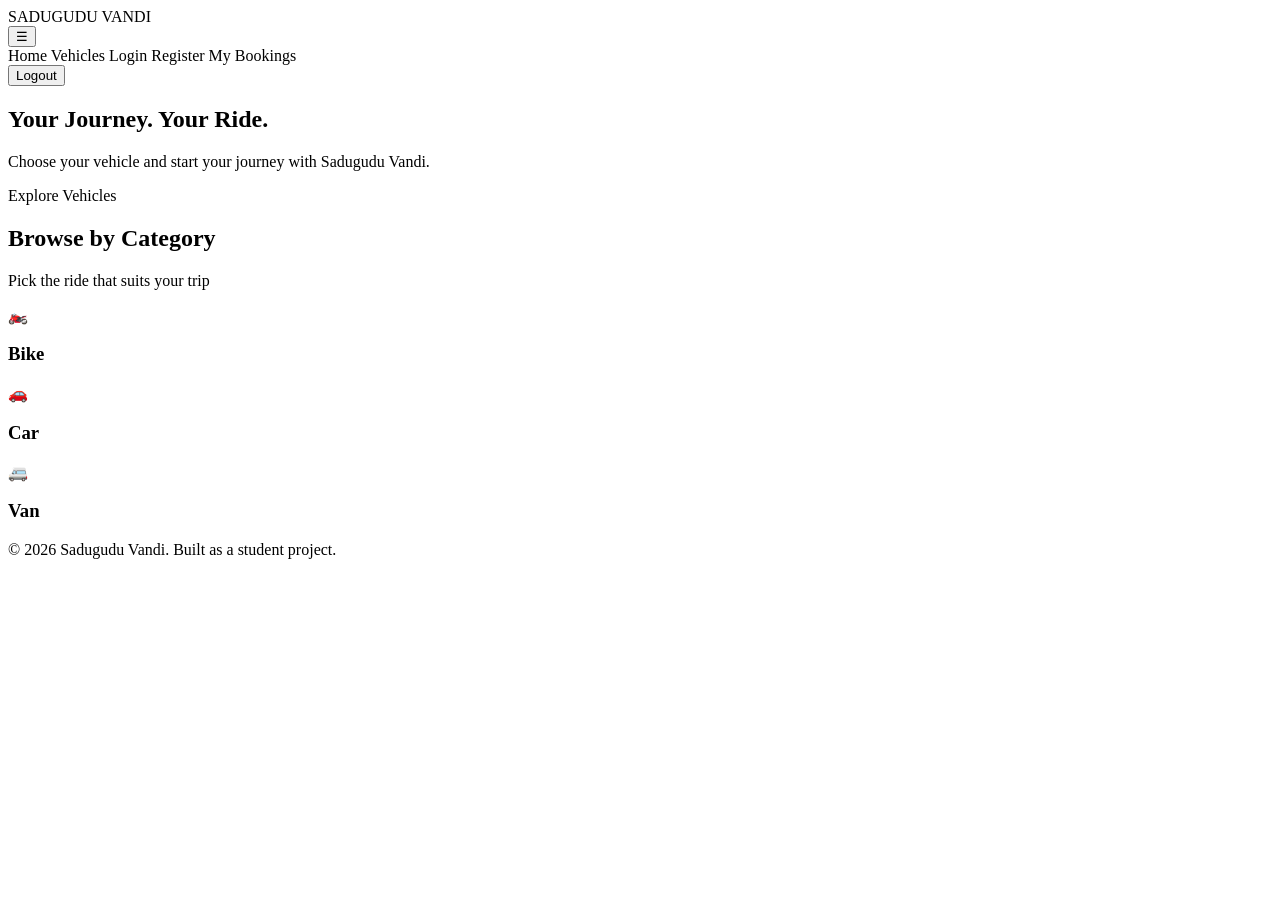
<file: saduguduvandi/target/classes/templates/index.html>
<!DOCTYPE html>
<html lang="en" xmlns:th="http://www.thymeleaf.org" xmlns:sec="http://www.thymeleaf.org/extras/spring-security">
<head>
    <meta charset="UTF-8">
    <meta name="viewport" content="width=device-width, initial-scale=1.0">
    <title>Sadugudu Vandi - Your Journey. Your Ride.</title>
    <link rel="stylesheet" th:href="@{/css/style.css}">
</head>
<body>

<nav class="navbar">
    <div class="brand">SADUGUDU <span>VANDI</span></div>
    <button class="nav-toggle" id="navToggle">&#9776;</button>
    <div class="nav-links" id="navLinks">
        <a th:href="@{/}">Home</a>
        <a th:href="@{/vehicles}">Vehicles</a>
        <a sec:authorize="!isAuthenticated()" th:href="@{/login}">Login</a>
        <a sec:authorize="!isAuthenticated()" th:href="@{/register}">Register</a>
        <a sec:authorize="isAuthenticated()" th:href="@{/my-bookings}">My Bookings</a>
        <form sec:authorize="isAuthenticated()" th:action="@{/logout}" method="post">
            <button type="submit" class="btn-link">Logout</button>
        </form>
    </div>
</nav>

<section class="hero">
    <h1>Your Journey. Your Ride.</h1>
    <p>Choose your vehicle and start your journey with Sadugudu Vandi.</p>
    <a th:href="@{/vehicles}" class="btn">Explore Vehicles</a>
</section>

<div class="section-heading">
    <h2>Browse by Category</h2>
    <p>Pick the ride that suits your trip</p>
</div>

<div class="categories">
    <a class="category-card" th:href="@{/vehicles(category='BIKE')}">
        <div class="icon">🏍️</div>
        <h3>Bike</h3>
    </a>
    <a class="category-card" th:href="@{/vehicles(category='CAR')}">
        <div class="icon">🚗</div>
        <h3>Car</h3>
    </a>
    <a class="category-card" th:href="@{/vehicles(category='VAN')}">
        <div class="icon">🚐</div>
        <h3>Van</h3>
    </a>
</div>

<footer>
    &copy; 2026 Sadugudu Vandi. Built as a student project.
</footer>

<script th:src="@{/js/main.js}"></script>
</body>
</html>
</file>
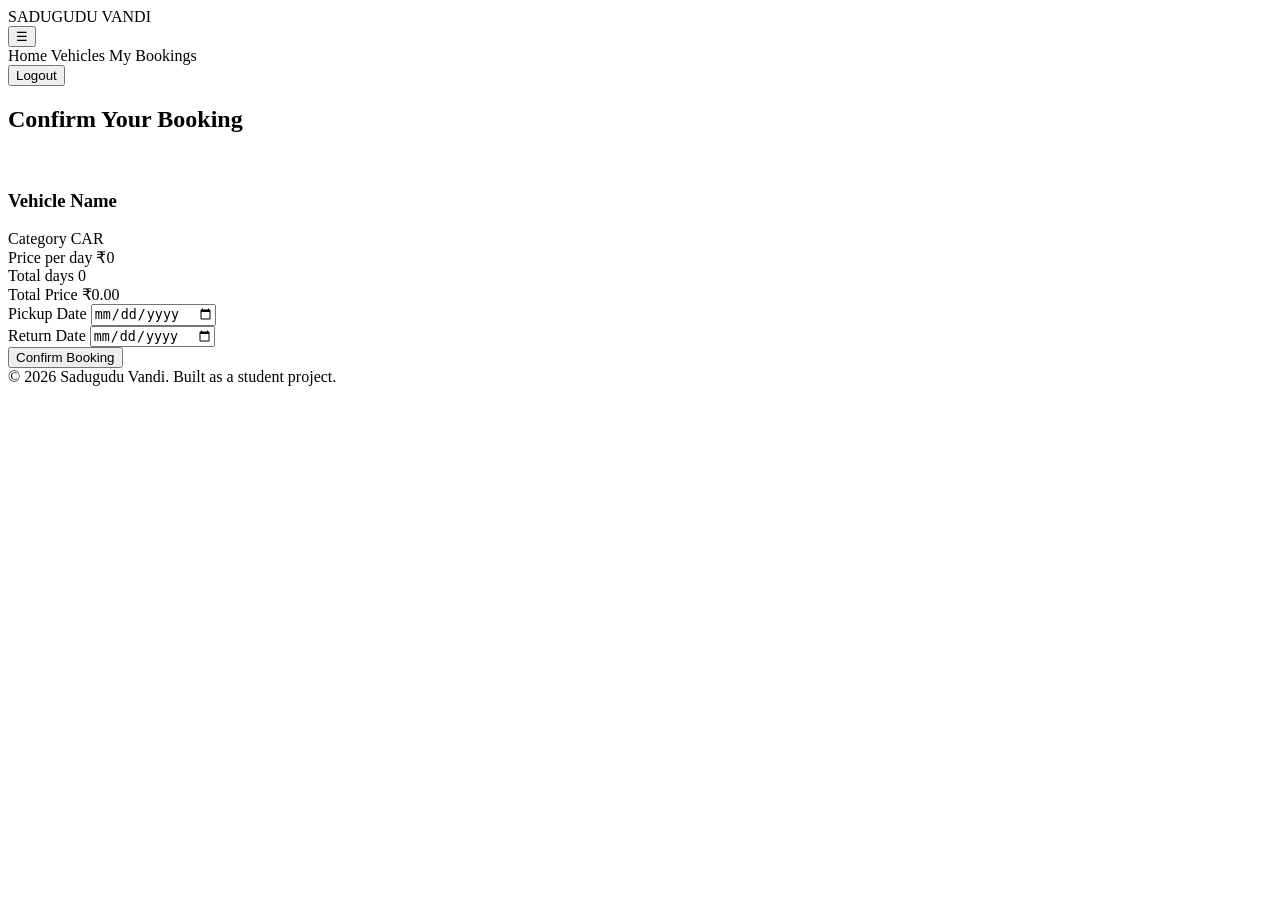
<file: saduguduvandi/target/classes/templates/booking.html>
<!DOCTYPE html>
<html lang="en" xmlns:th="http://www.thymeleaf.org" xmlns:sec="http://www.thymeleaf.org/extras/spring-security">
<head>
    <meta charset="UTF-8">
    <meta name="viewport" content="width=device-width, initial-scale=1.0">
    <title>Book Vehicle - Sadugudu Vandi</title>
    <link rel="stylesheet" th:href="@{/css/style.css}">
</head>
<body>

<nav class="navbar">
    <div class="brand"><a th:href="@{/}">SADUGUDU <span>VANDI</span></a></div>
    <button class="nav-toggle" id="navToggle">&#9776;</button>
    <div class="nav-links" id="navLinks">
        <a th:href="@{/}">Home</a>
        <a th:href="@{/vehicles}">Vehicles</a>
        <a sec:authorize="isAuthenticated()" th:href="@{/my-bookings}">My Bookings</a>
        <form sec:authorize="isAuthenticated()" th:action="@{/logout}" method="post">
            <button type="submit" class="btn-link">Logout</button>
        </form>
    </div>
</nav>

<div class="section-heading">
    <h2>Confirm Your Booking</h2>
</div>

<div class="alert alert-error" style="max-width:900px;margin:0 auto;" th:if="${error != null}" th:text="${error}"></div>

<div class="booking-wrap">
    <div class="summary-card">
        <img th:src="${vehicle.imageUrl}" th:alt="${vehicle.name}">
        <h3 th:text="${vehicle.name}">Vehicle Name</h3>
        <div class="summary-row">
            <span>Category</span>
            <span class="value" th:text="${vehicle.category}">CAR</span>
        </div>
        <div class="summary-row">
            <span>Price per day</span>
            <span class="value">₹<span th:text="${#numbers.formatDecimal(vehicle.pricePerDay, 1, 0)}">0</span></span>
        </div>
        <div class="summary-row">
            <span>Total days</span>
            <span class="value" id="totalDaysValue">0</span>
        </div>
        <div class="summary-total">
            <span>Total Price</span>
            <span class="value" id="totalPriceValue" th:attr="data-price=${vehicle.pricePerDay}">₹0.00</span>
        </div>
    </div>

    <div class="booking-form">
        <form th:action="@{/booking}" method="post">
            <input type="hidden" name="vehicleId" th:value="${vehicle.id}">
            <div class="form-group">
                <label for="pickupDate">Pickup Date</label>
                <input type="date" id="pickupDate" name="pickupDate" th:min="${today}" required>
            </div>
            <div class="form-group">
                <label for="returnDate">Return Date</label>
                <input type="date" id="returnDate" name="returnDate" th:min="${today}" required>
            </div>
            <button type="submit" class="btn btn-block">Confirm Booking</button>
        </form>
    </div>
</div>

<footer>
    &copy; 2026 Sadugudu Vandi. Built as a student project.
</footer>

<script th:src="@{/js/main.js}"></script>
</body>
</html>
</file>
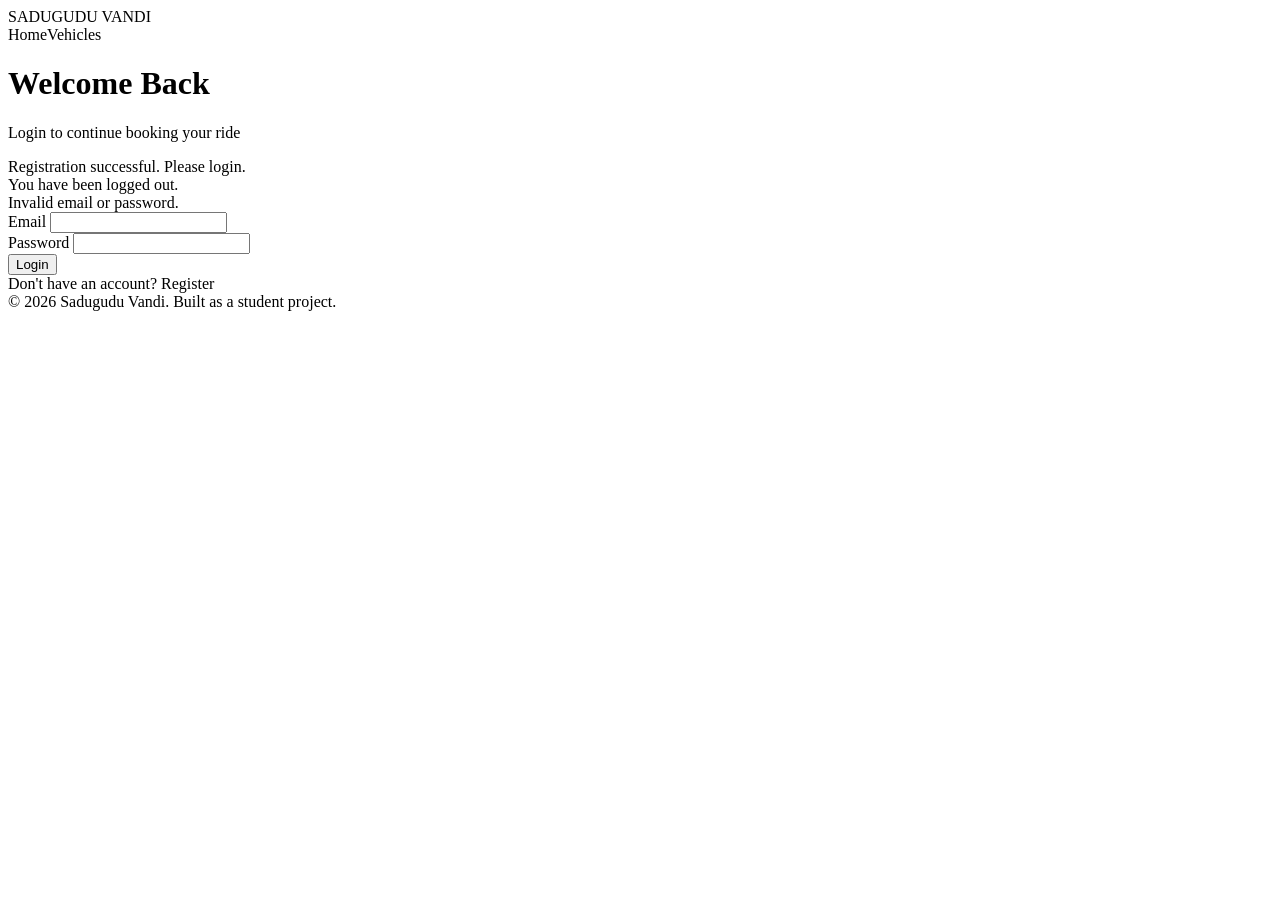
<file: saduguduvandi/target/classes/templates/login.html>
<!DOCTYPE html>
<html lang="en" xmlns:th="http://www.thymeleaf.org">
<head>
    <meta charset="UTF-8">
    <meta name="viewport" content="width=device-width, initial-scale=1.0">
    <title>Login - Sadugudu Vandi</title>
    <link rel="stylesheet" th:href="@{/css/style.css}">
</head>
<body>

<nav class="navbar">
    <div class="brand"><a th:href="@{/}">SADUGUDU <span>VANDI</span></a></div>
    <div class="nav-links" style="display:flex;">
        <a th:href="@{/}">Home</a>
        <a th:href="@{/vehicles}">Vehicles</a>
    </div>
</nav>

<div class="auth-wrap">
    <h1>Welcome Back</h1>
    <p class="subtitle">Login to continue booking your ride</p>

    <div class="alert alert-success" th:if="${param.registered != null}">
        Registration successful. Please login.
    </div>
    <div class="alert alert-success" th:if="${param.logout != null}">
        You have been logged out.
    </div>
    <div class="alert alert-error" th:if="${param.error != null}">
        Invalid email or password.
    </div>

    <form th:action="@{/login}" method="post">
        <div class="form-group">
            <label for="email">Email</label>
            <input type="email" id="email" name="email" required>
        </div>
        <div class="form-group">
            <label for="password">Password</label>
            <input type="password" id="password" name="password" required>
        </div>
        <button type="submit" class="btn btn-block">Login</button>
    </form>

    <div class="form-footer">
        Don't have an account? <a th:href="@{/register}">Register</a>
    </div>
</div>

<footer>
    &copy; 2026 Sadugudu Vandi. Built as a student project.
</footer>

</body>
</html>
</file>
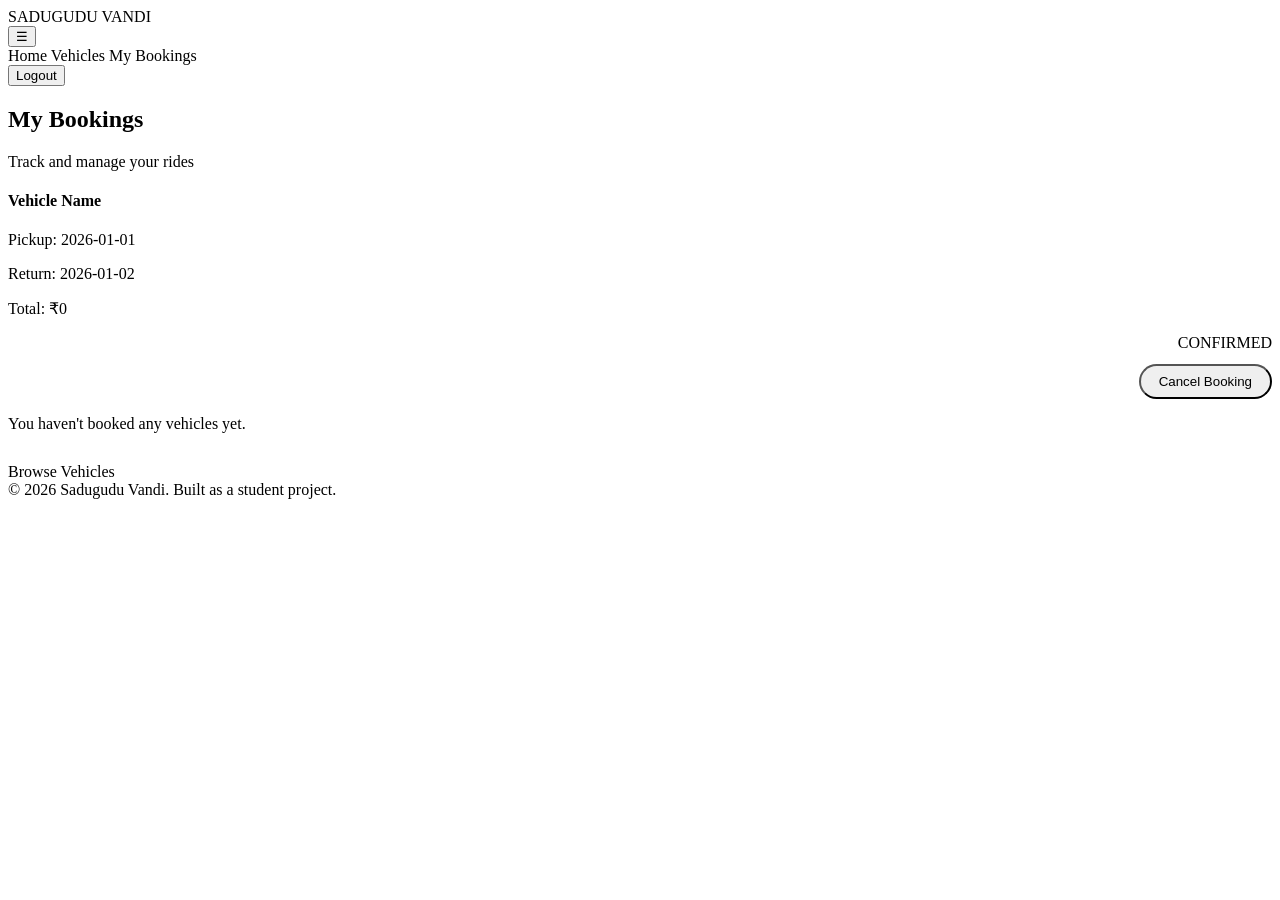
<file: saduguduvandi/target/classes/templates/my-bookings.html>
<!DOCTYPE html>
<html lang="en" xmlns:th="http://www.thymeleaf.org" xmlns:sec="http://www.thymeleaf.org/extras/spring-security">
<head>
    <meta charset="UTF-8">
    <meta name="viewport" content="width=device-width, initial-scale=1.0">
    <title>My Bookings - Sadugudu Vandi</title>
    <link rel="stylesheet" th:href="@{/css/style.css}">
</head>
<body>

<nav class="navbar">
    <div class="brand"><a th:href="@{/}">SADUGUDU <span>VANDI</span></a></div>
    <button class="nav-toggle" id="navToggle">&#9776;</button>
    <div class="nav-links" id="navLinks">
        <a th:href="@{/}">Home</a>
        <a th:href="@{/vehicles}">Vehicles</a>
        <a th:href="@{/my-bookings}">My Bookings</a>
        <form sec:authorize="isAuthenticated()" th:action="@{/logout}" method="post">
            <button type="submit" class="btn-link">Logout</button>
        </form>
    </div>
</nav>

<div class="section-heading">
    <h2>My Bookings</h2>
    <p>Track and manage your rides</p>
</div>

<div class="alert alert-error" style="max-width:900px;margin:0 auto;" th:if="${error != null}" th:text="${error}"></div>

<div class="bookings-list" th:if="${not #lists.isEmpty(bookings)}">
    <div class="booking-item" th:each="booking : ${bookings}">
        <div class="info">
            <h4 th:text="${booking.vehicle.name}">Vehicle Name</h4>
            <p>Pickup: <span th:text="${booking.pickupDate}">2026-01-01</span></p>
            <p>Return: <span th:text="${booking.returnDate}">2026-01-02</span></p>
            <p>Total: ₹<span th:text="${#numbers.formatDecimal(booking.totalPrice, 1, 2)}">0</span></p>
        </div>
        <div style="display:flex; flex-direction:column; align-items:flex-end; gap:12px;">
            <span class="status"
                  th:classappend="${booking.status.name() == 'CONFIRMED'} ? 'status-confirmed' : 'status-cancelled'"
                  th:text="${booking.status}">CONFIRMED</span>
            <form th:if="${booking.status.name() == 'CONFIRMED'}"
                  th:action="@{/my-bookings/{id}/cancel(id=${booking.id})}" method="post">
                <button type="submit" class="btn-danger" style="padding:8px 18px; border-radius:999px; cursor:pointer;">
                    Cancel Booking
                </button>
            </form>
        </div>
    </div>
</div>

<div class="empty-state" th:if="${#lists.isEmpty(bookings)}">
    <p>You haven't booked any vehicles yet.</p>
    <a class="btn" th:href="@{/vehicles}" style="margin-top:14px; display:inline-block;">Browse Vehicles</a>
</div>

<footer>
    &copy; 2026 Sadugudu Vandi. Built as a student project.
</footer>

<script th:src="@{/js/main.js}"></script>
</body>
</html>
</file>
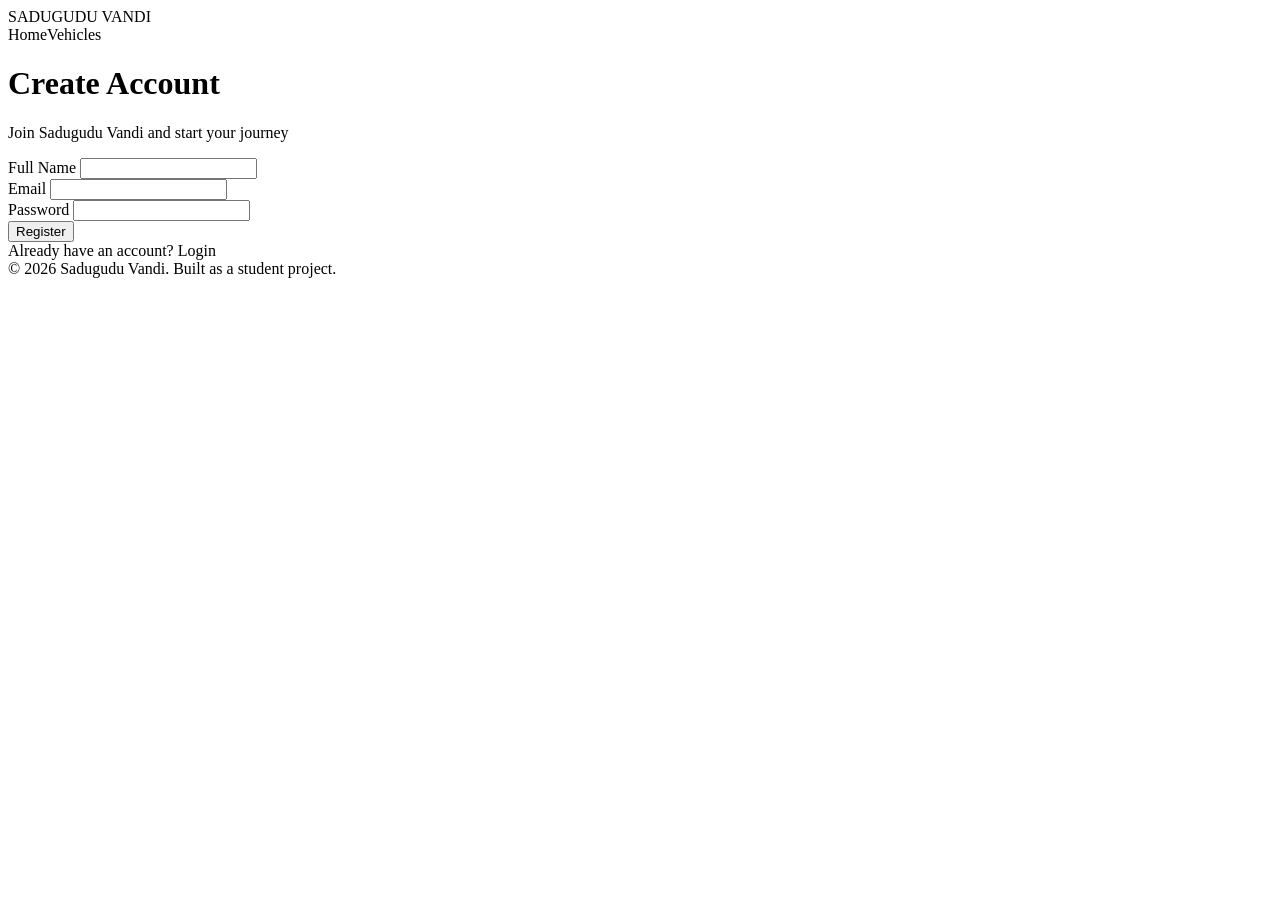
<file: saduguduvandi/target/classes/templates/register.html>
<!DOCTYPE html>
<html lang="en" xmlns:th="http://www.thymeleaf.org">
<head>
    <meta charset="UTF-8">
    <meta name="viewport" content="width=device-width, initial-scale=1.0">
    <title>Register - Sadugudu Vandi</title>
    <link rel="stylesheet" th:href="@{/css/style.css}">
</head>
<body>

<nav class="navbar">
    <div class="brand"><a th:href="@{/}">SADUGUDU <span>VANDI</span></a></div>
    <div class="nav-links" style="display:flex;">
        <a th:href="@{/}">Home</a>
        <a th:href="@{/vehicles}">Vehicles</a>
    </div>
</nav>

<div class="auth-wrap">
    <h1>Create Account</h1>
    <p class="subtitle">Join Sadugudu Vandi and start your journey</p>

    <div class="alert alert-error" th:if="${error != null}" th:text="${error}"></div>

    <form th:action="@{/register}" th:object="${registerRequest}" method="post">
        <div class="form-group">
            <label for="name">Full Name</label>
            <input type="text" id="name" th:field="*{name}" required>
        </div>
        <div class="form-group">
            <label for="email">Email</label>
            <input type="email" id="email" th:field="*{email}" required>
        </div>
        <div class="form-group">
            <label for="password">Password</label>
            <input type="password" id="password" th:field="*{password}" minlength="6" required>
        </div>
        <button type="submit" class="btn btn-block">Register</button>
    </form>

    <div class="form-footer">
        Already have an account? <a th:href="@{/login}">Login</a>
    </div>
</div>

<footer>
    &copy; 2026 Sadugudu Vandi. Built as a student project.
</footer>

</body>
</html>
</file>
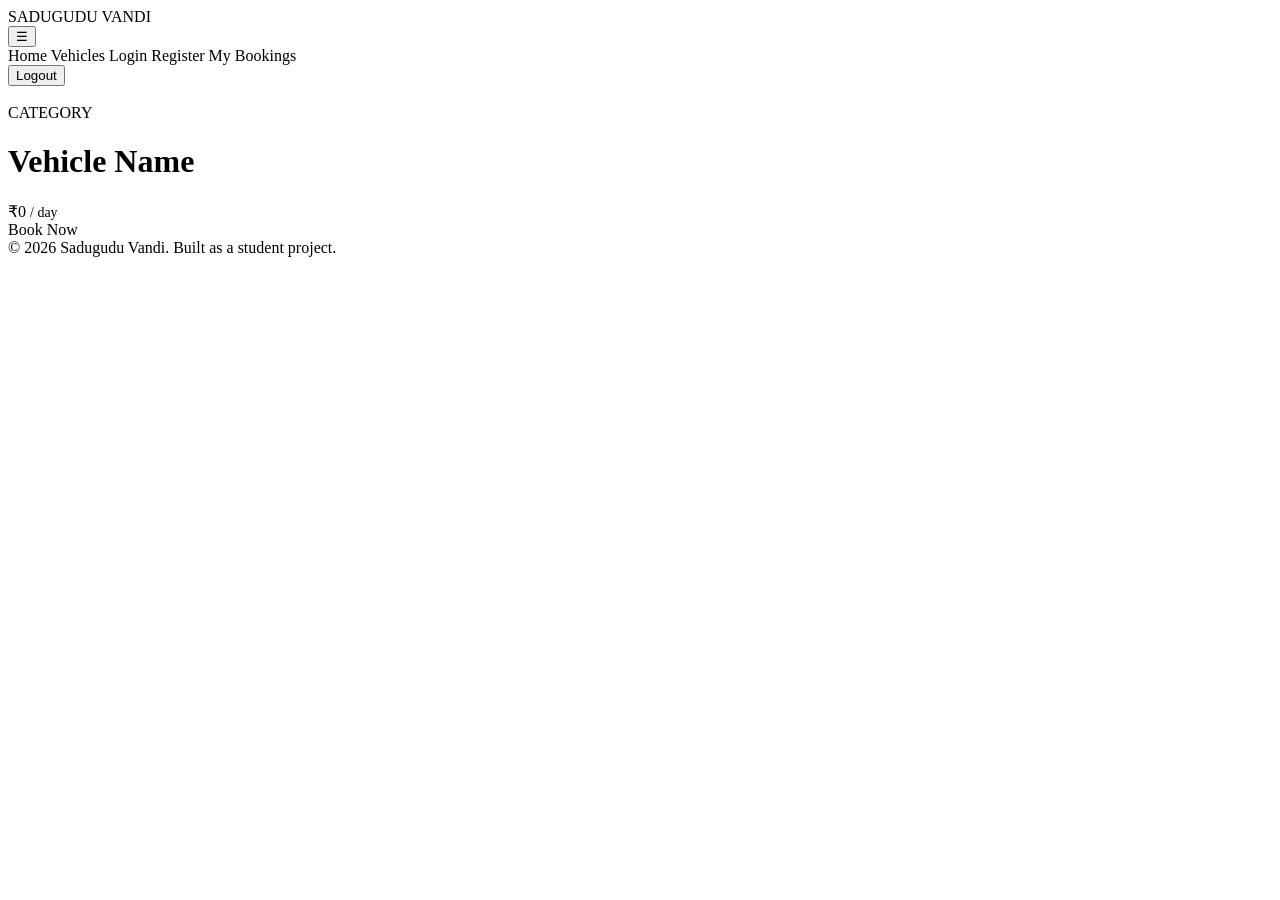
<file: saduguduvandi/target/classes/templates/vehicle-details.html>
<!DOCTYPE html>
<html lang="en" xmlns:th="http://www.thymeleaf.org" xmlns:sec="http://www.thymeleaf.org/extras/spring-security">
<head>
    <meta charset="UTF-8">
    <meta name="viewport" content="width=device-width, initial-scale=1.0">
    <title th:text="${vehicle.name} + ' - Sadugudu Vandi'">Vehicle Details</title>
    <link rel="stylesheet" th:href="@{/css/style.css}">
</head>
<body>

<nav class="navbar">
    <div class="brand"><a th:href="@{/}">SADUGUDU <span>VANDI</span></a></div>
    <button class="nav-toggle" id="navToggle">&#9776;</button>
    <div class="nav-links" id="navLinks">
        <a th:href="@{/}">Home</a>
        <a th:href="@{/vehicles}">Vehicles</a>
        <a sec:authorize="!isAuthenticated()" th:href="@{/login}">Login</a>
        <a sec:authorize="!isAuthenticated()" th:href="@{/register}">Register</a>
        <a sec:authorize="isAuthenticated()" th:href="@{/my-bookings}">My Bookings</a>
        <form sec:authorize="isAuthenticated()" th:action="@{/logout}" method="post">
            <button type="submit" class="btn-link">Logout</button>
        </form>
    </div>
</nav>

<div class="details-wrap">
    <img th:src="${vehicle.imageUrl}" th:alt="${vehicle.name}">
    <div class="details-info">
        <span class="badge" th:text="${vehicle.category}">CATEGORY</span>
        <h1 th:text="${vehicle.name}">Vehicle Name</h1>
        <div class="price">
            ₹<span th:text="${#numbers.formatDecimal(vehicle.pricePerDay, 1, 0)}">0</span> <span style="font-size:14px;">/ day</span>
        </div>
        <a class="btn btn-block" th:href="@{/booking/{id}(id=${vehicle.id})}">Book Now</a>
    </div>
</div>

<footer>
    &copy; 2026 Sadugudu Vandi. Built as a student project.
</footer>

<script th:src="@{/js/main.js}"></script>
</body>
</html>
</file>
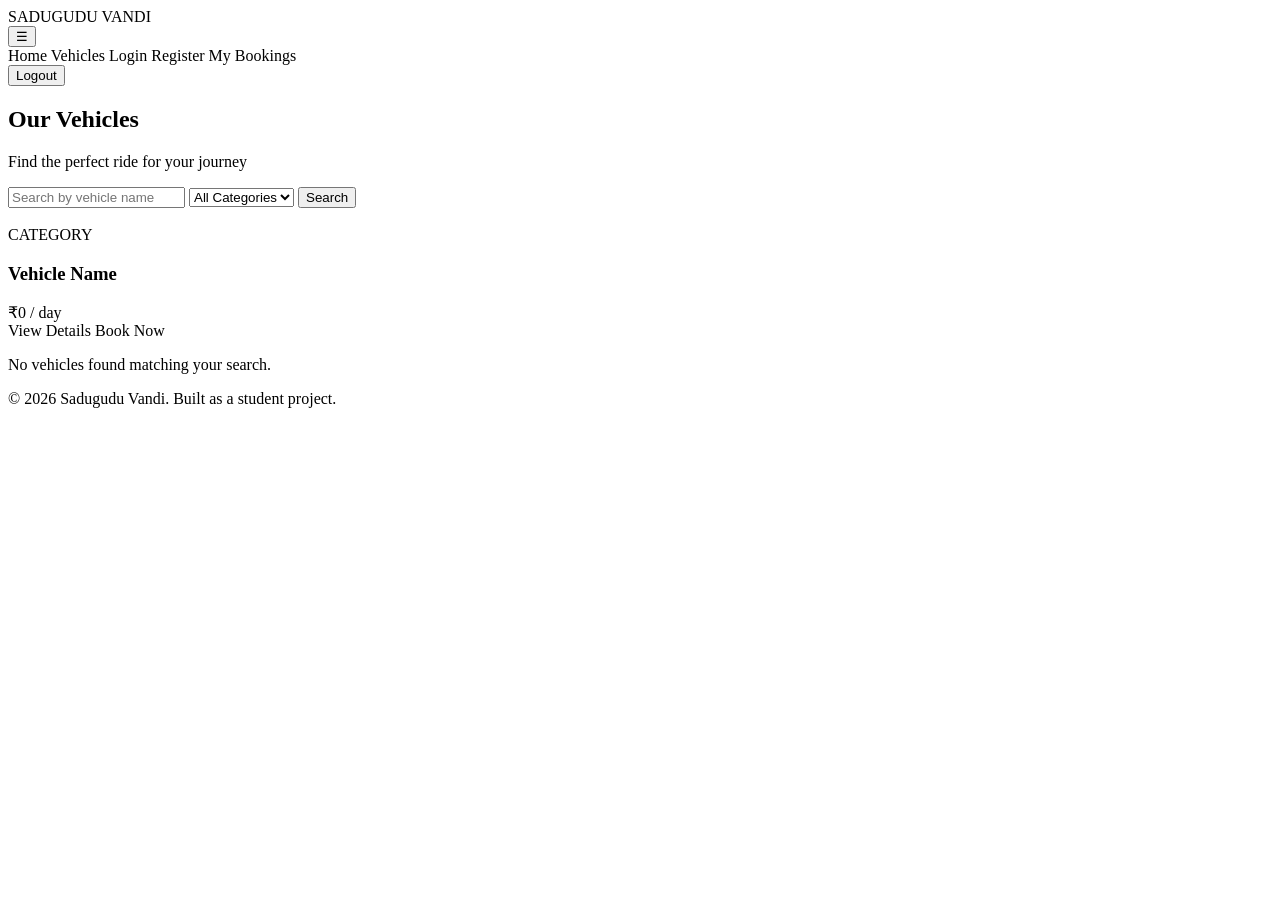
<file: saduguduvandi/target/classes/templates/vehicles.html>
<!DOCTYPE html>
<html lang="en" xmlns:th="http://www.thymeleaf.org" xmlns:sec="http://www.thymeleaf.org/extras/spring-security">
<head>
    <meta charset="UTF-8">
    <meta name="viewport" content="width=device-width, initial-scale=1.0">
    <title>Vehicles - Sadugudu Vandi</title>
    <link rel="stylesheet" th:href="@{/css/style.css}">
</head>
<body>

<nav class="navbar">
    <div class="brand"><a th:href="@{/}">SADUGUDU <span>VANDI</span></a></div>
    <button class="nav-toggle" id="navToggle">&#9776;</button>
    <div class="nav-links" id="navLinks">
        <a th:href="@{/}">Home</a>
        <a th:href="@{/vehicles}">Vehicles</a>
        <a sec:authorize="!isAuthenticated()" th:href="@{/login}">Login</a>
        <a sec:authorize="!isAuthenticated()" th:href="@{/register}">Register</a>
        <a sec:authorize="isAuthenticated()" th:href="@{/my-bookings}">My Bookings</a>
        <form sec:authorize="isAuthenticated()" th:action="@{/logout}" method="post">
            <button type="submit" class="btn-link">Logout</button>
        </form>
    </div>
</nav>

<div class="section-heading">
    <h2>Our Vehicles</h2>
    <p>Find the perfect ride for your journey</p>
</div>

<form class="filter-bar" th:action="@{/vehicles}" method="get">
    <input type="text" name="search" placeholder="Search by vehicle name" th:value="${search}">
    <select name="category">
        <option value="ALL" th:selected="${selectedCategory == 'ALL'}">All Categories</option>
        <option value="BIKE" th:selected="${selectedCategory == 'BIKE'}">Bike</option>
        <option value="CAR" th:selected="${selectedCategory == 'CAR'}">Car</option>
        <option value="VAN" th:selected="${selectedCategory == 'VAN'}">Van</option>
    </select>
    <button type="submit" class="btn">Search</button>
</form>

<div class="vehicle-grid" th:if="${not #lists.isEmpty(vehicles)}">
    <div class="vehicle-card" th:each="vehicle : ${vehicles}">
        <img th:src="${vehicle.imageUrl}" th:alt="${vehicle.name}">
        <div class="body">
            <span class="badge" th:text="${vehicle.category}">CATEGORY</span>
            <h3 th:text="${vehicle.name}">Vehicle Name</h3>
            <div class="price">
                ₹<span th:text="${#numbers.formatDecimal(vehicle.pricePerDay, 1, 0)}">0</span> <span>/ day</span>
            </div>
            <div class="card-actions">
                <a class="btn-outline" th:href="@{/vehicles/{id}(id=${vehicle.id})}">View Details</a>
                <a class="btn" th:href="@{/booking/{id}(id=${vehicle.id})}">Book Now</a>
            </div>
        </div>
    </div>
</div>

<div class="empty-state" th:if="${#lists.isEmpty(vehicles)}">
    <p>No vehicles found matching your search.</p>
</div>

<footer>
    &copy; 2026 Sadugudu Vandi. Built as a student project.
</footer>

<script th:src="@{/js/main.js}"></script>
</body>
</html>
</file>
